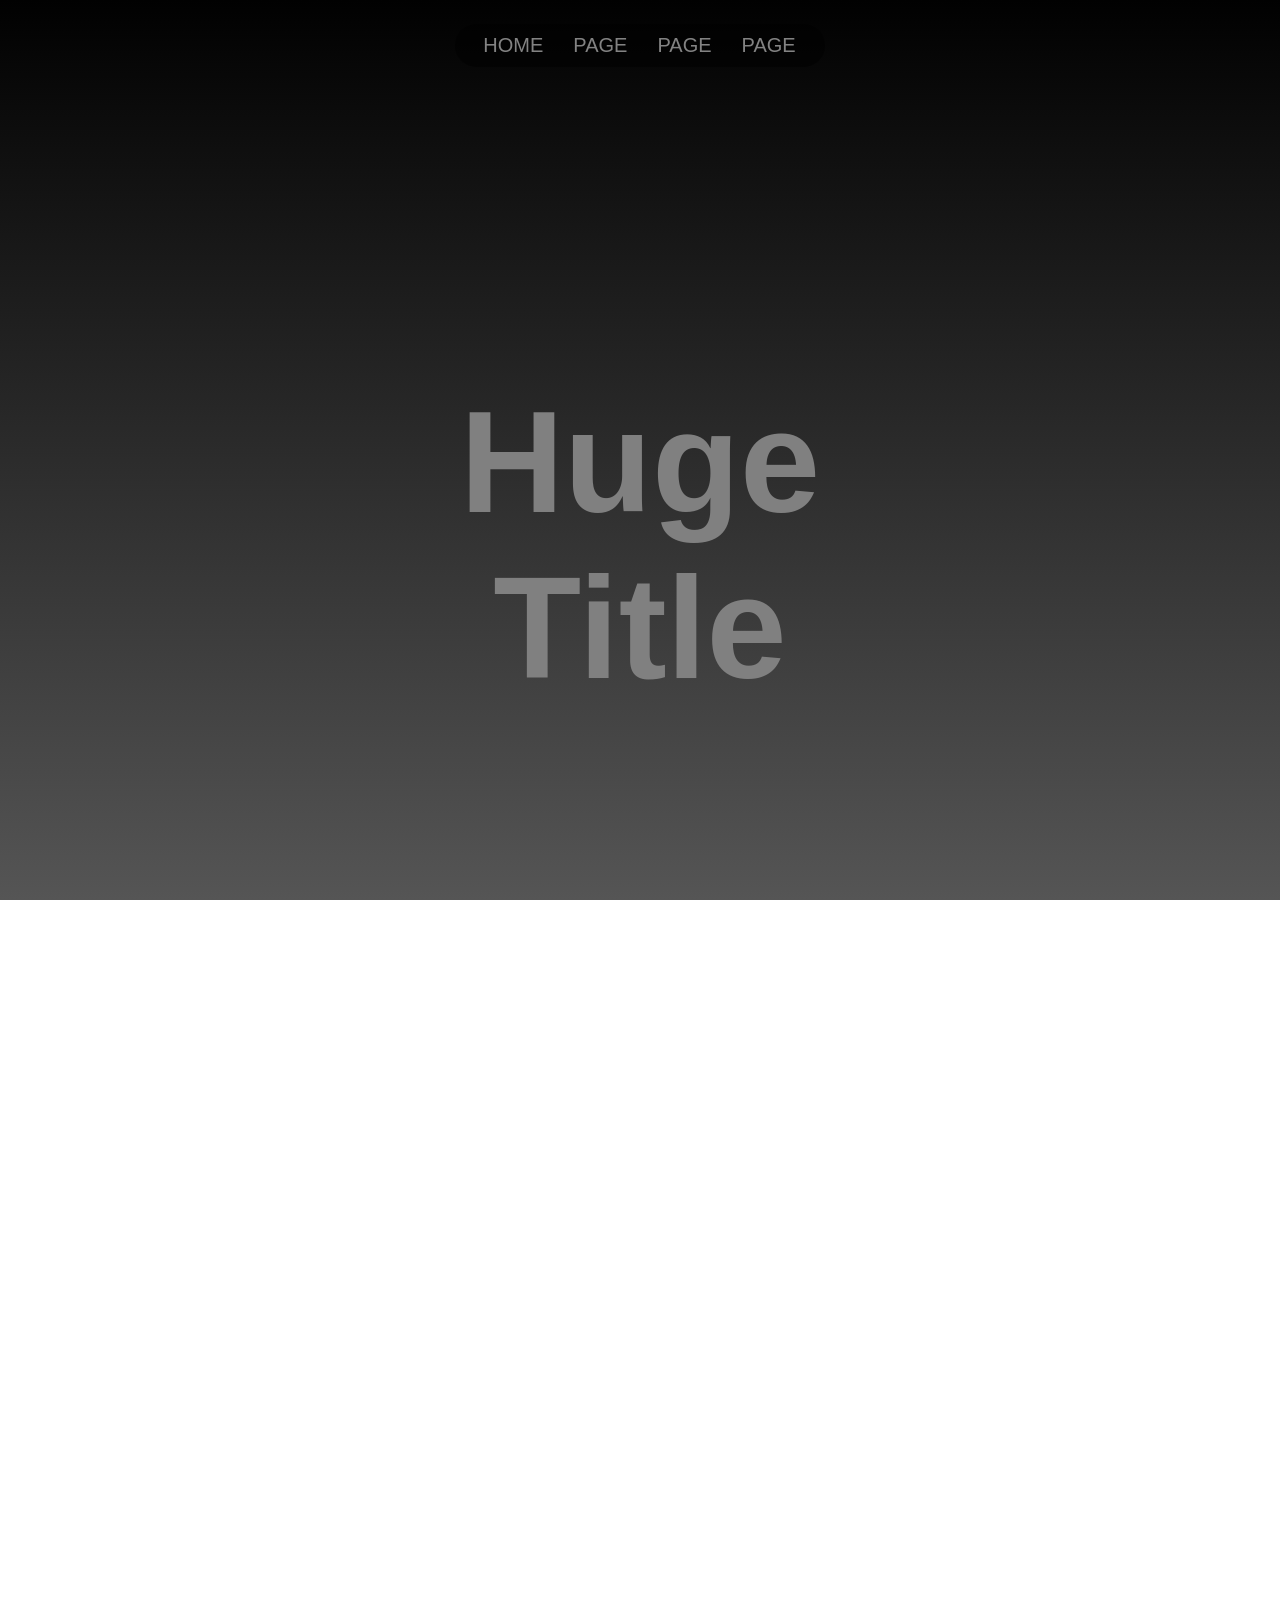
<file: index.html>
<!DOCTYPE html>
<html lang="en">
<head>
    <meta charset="UTF-8">
    <meta http-equiv="X-UA-Compatible" content="IE=edge">
    <meta name="viewport" content="width=device-width, initial-scale=1.0">
    <link rel="stylesheet" href="proj2CSS.css">
    <title>Containers Theme</title>
</head>
<body>

    <h1 id="Huge">Huge Title</h1>
    <div class="containerB">
        <ul id="taskbar">
            <li id="lin"><a id="link" href="#">Home</a></li>
            <li id="lin"><a id="link" href="#">Page</a></li>
            <li id="lin"><a id="link" href="#">Page</a></li>
            <li id="lin"><a id="link" href="#">Page</a></li>
        </ul>
        <br><br><br><br><br>
        <br><br><br><br><br>
        <br><br><br><br><br>
        <br><br><br><br><br>
        <br><br><br><br><br>
        <br><br><br><br><br>
        <br><br><br><br><br> 
        <br><br><br><br><br> 
        <br><br><br><br><br> 
        <br><br><br><br><br> 
        <div id="container">
            <h1 id="title">Containers Theme</h1>
            <p>Bla Bla Bla Bla Bla Bla Bla Bla Bla Bla Bla Bla Bla Bla Bla Bla Bla Bla Bla Bla Bla Bla Bla Bla Bla Bla Bla Bla Bla Bla Bla Bla Bla Bla Bla Bla Bla Bla Bla Bla Bla Bla Bla Bla Bla Bla Bla Bla Bla Bla Bla Bla Bla Bla Bla Bla Bla Bla Bla Bla Bla Bla Bla Bla</p>
            <p>Bla Bla Bla Bla Bla Bla Bla Bla Bla Bla Bla Bla Bla Bla Bla Bla Bla Bla Bla Bla Bla Bla Bla Bla Bla Bla Bla Bla Bla Bla Bla Bla Bla Bla Bla Bla Bla Bla Bla Bla Bla Bla Bla Bla Bla Bla Bla Bla Bla Bla Bla Bla Bla Bla Bla Bla Bla Bla Bla Bla Bla Bla Bla Bla</p>
            <p>Bla Bla Bla Bla Bla Bla Bla Bla Bla Bla Bla Bla Bla Bla Bla Bla Bla Bla Bla Bla Bla Bla Bla Bla Bla Bla Bla Bla Bla Bla Bla Bla Bla Bla Bla Bla Bla Bla Bla Bla Bla Bla Bla Bla Bla Bla Bla Bla Bla Bla Bla Bla Bla Bla Bla Bla Bla Bla Bla Bla Bla Bla Bla Bla</p>
            <p>Bla Bla Bla Bla Bla Bla Bla Bla Bla Bla Bla Bla Bla Bla Bla Bla Bla Bla Bla Bla Bla Bla Bla Bla Bla Bla Bla Bla Bla Bla Bla Bla Bla Bla Bla Bla Bla Bla Bla Bla Bla Bla Bla Bla Bla Bla Bla Bla Bla Bla Bla Bla Bla Bla Bla Bla Bla Bla Bla Bla Bla Bla Bla Bla</p>
            <p>Bla Bla Bla Bla Bla Bla Bla Bla Bla Bla Bla Bla Bla Bla Bla Bla Bla Bla Bla Bla Bla Bla Bla Bla Bla Bla Bla Bla Bla Bla Bla Bla Bla Bla Bla Bla Bla Bla Bla Bla Bla Bla Bla Bla Bla Bla Bla Bla Bla Bla Bla Bla Bla Bla Bla Bla Bla Bla Bla Bla Bla Bla Bla Bla</p>
            <p>Bla Bla Bla Bla Bla Bla Bla Bla Bla Bla Bla Bla Bla Bla Bla Bla Bla Bla Bla Bla Bla Bla Bla Bla Bla Bla Bla Bla Bla Bla Bla Bla Bla Bla Bla Bla Bla Bla Bla Bla Bla Bla Bla Bla Bla Bla Bla Bla Bla Bla Bla Bla Bla Bla Bla Bla Bla Bla Bla Bla Bla Bla Bla Bla</p>
            <p>Bla Bla Bla Bla Bla Bla Bla Bla Bla Bla Bla Bla Bla Bla Bla Bla Bla Bla Bla Bla Bla Bla Bla Bla Bla Bla Bla Bla Bla Bla Bla Bla Bla Bla Bla Bla Bla Bla Bla Bla Bla Bla Bla Bla Bla Bla Bla Bla Bla Bla Bla Bla Bla Bla Bla Bla Bla Bla Bla Bla Bla Bla Bla Bla</p>
            <p>Bla Bla Bla Bla Bla Bla Bla Bla Bla Bla Bla Bla Bla Bla Bla Bla Bla Bla Bla Bla Bla Bla Bla Bla Bla Bla Bla Bla Bla Bla Bla Bla Bla Bla Bla Bla Bla Bla Bla Bla Bla Bla Bla Bla Bla Bla Bla Bla Bla Bla Bla Bla Bla Bla Bla Bla Bla Bla Bla Bla Bla Bla Bla Bla</p>
            <p>Bla Bla Bla Bla Bla Bla Bla Bla Bla Bla Bla Bla Bla Bla Bla Bla Bla Bla Bla Bla Bla Bla Bla Bla Bla Bla Bla Bla Bla Bla Bla Bla Bla Bla Bla Bla Bla Bla Bla Bla Bla Bla Bla Bla Bla Bla Bla Bla Bla Bla Bla Bla Bla Bla Bla Bla Bla Bla Bla Bla Bla Bla Bla Bla</p>
            <p>Bla Bla Bla Bla Bla Bla Bla Bla Bla Bla Bla Bla Bla Bla Bla Bla Bla Bla Bla Bla Bla Bla Bla Bla Bla Bla Bla Bla Bla Bla Bla Bla Bla Bla Bla Bla Bla Bla Bla Bla Bla Bla Bla Bla Bla Bla Bla Bla Bla Bla Bla Bla Bla Bla Bla Bla Bla Bla Bla Bla Bla Bla Bla Bla</p>
            <p>Bla Bla Bla Bla Bla Bla Bla Bla Bla Bla Bla Bla Bla Bla Bla Bla Bla Bla Bla Bla Bla Bla Bla Bla Bla Bla Bla Bla Bla Bla Bla Bla Bla Bla Bla Bla Bla Bla Bla Bla Bla Bla Bla Bla Bla Bla Bla Bla Bla Bla Bla Bla Bla Bla Bla Bla Bla Bla Bla Bla Bla Bla Bla Bla</p>
            <p>Bla Bla Bla Bla Bla Bla Bla Bla Bla Bla Bla Bla Bla Bla Bla Bla Bla Bla Bla Bla Bla Bla Bla Bla Bla Bla Bla Bla Bla Bla Bla Bla Bla Bla Bla Bla Bla Bla Bla Bla Bla Bla Bla Bla Bla Bla Bla Bla Bla Bla Bla Bla Bla Bla Bla Bla Bla Bla Bla Bla Bla Bla Bla Bla</p>
        
        </div>
        <div id="container">
            <img id="imgUp" src="byc2.jpg">
            <h1 id="title">containers theme</h1>
            <p>Bla Bla Bla Bla Bla Bla Bla Bla Bla Bla Bla Bla Bla Bla Bla Bla Bla Bla Bla Bla Bla Bla Bla Bla Bla Bla Bla Bla Bla Bla Bla Bla Bla Bla Bla Bla Bla Bla Bla Bla Bla Bla Bla Bla Bla Bla Bla Bla Bla Bla Bla Bla Bla Bla Bla Bla Bla Bla Bla Bla Bla Bla Bla Bla</p>
            <p>Bla Bla Bla Bla Bla Bla Bla Bla Bla Bla Bla Bla Bla Bla Bla Bla Bla Bla Bla Bla Bla Bla Bla Bla Bla Bla Bla Bla Bla Bla Bla Bla Bla Bla Bla Bla Bla Bla Bla Bla Bla Bla Bla Bla Bla Bla Bla Bla Bla Bla Bla Bla Bla Bla Bla Bla Bla Bla Bla Bla Bla Bla Bla Bla</p>
            <p>Bla Bla Bla Bla Bla Bla Bla Bla Bla Bla Bla Bla Bla Bla Bla Bla Bla Bla Bla Bla Bla Bla Bla Bla Bla Bla Bla Bla Bla Bla Bla Bla Bla Bla Bla Bla Bla Bla Bla Bla Bla Bla Bla Bla Bla Bla Bla Bla Bla Bla Bla Bla Bla Bla Bla Bla Bla Bla Bla Bla Bla Bla Bla Bla</p>
            <p>Bla Bla Bla Bla Bla Bla Bla Bla Bla Bla Bla Bla Bla Bla Bla Bla Bla Bla Bla Bla Bla Bla Bla Bla Bla Bla Bla Bla Bla Bla Bla Bla Bla Bla Bla Bla Bla Bla Bla Bla Bla Bla Bla Bla Bla Bla Bla Bla Bla Bla Bla Bla Bla Bla Bla Bla Bla Bla Bla Bla Bla Bla Bla Bla</p>
            <p>Bla Bla Bla Bla Bla Bla Bla Bla Bla Bla Bla Bla Bla Bla Bla Bla Bla Bla Bla Bla Bla Bla Bla Bla Bla Bla Bla Bla Bla Bla Bla Bla Bla Bla Bla Bla Bla Bla Bla Bla Bla Bla Bla Bla Bla Bla Bla Bla Bla Bla Bla Bla Bla Bla Bla Bla Bla Bla Bla Bla Bla Bla Bla Bla</p>
            <p>Bla Bla Bla Bla Bla Bla Bla Bla Bla Bla Bla Bla Bla Bla Bla Bla Bla Bla Bla Bla Bla Bla Bla Bla Bla Bla Bla Bla Bla Bla Bla Bla Bla Bla Bla Bla Bla Bla Bla Bla Bla Bla Bla Bla Bla Bla Bla Bla Bla Bla Bla Bla Bla Bla Bla Bla Bla Bla Bla Bla Bla Bla Bla Bla</p>
            <p>Bla Bla Bla Bla Bla Bla Bla Bla Bla Bla Bla Bla Bla Bla Bla Bla Bla Bla Bla Bla Bla Bla Bla Bla Bla Bla Bla Bla Bla Bla Bla Bla Bla Bla Bla Bla Bla Bla Bla Bla Bla Bla Bla Bla Bla Bla Bla Bla Bla Bla Bla Bla Bla Bla Bla Bla Bla Bla Bla Bla Bla Bla Bla Bla</p>
            <p>Bla Bla Bla Bla Bla Bla Bla Bla Bla Bla Bla Bla Bla Bla Bla Bla Bla Bla Bla Bla Bla Bla Bla Bla Bla Bla Bla Bla Bla Bla Bla Bla Bla Bla Bla Bla Bla Bla Bla Bla Bla Bla Bla Bla Bla Bla Bla Bla Bla Bla Bla Bla Bla Bla Bla Bla Bla Bla Bla Bla Bla Bla Bla Bla</p>
            <p>Bla Bla Bla Bla Bla Bla Bla Bla Bla Bla Bla Bla Bla Bla Bla Bla Bla Bla Bla Bla Bla Bla Bla Bla Bla Bla Bla Bla Bla Bla Bla Bla Bla Bla Bla Bla Bla Bla Bla Bla Bla Bla Bla Bla Bla Bla Bla Bla Bla Bla Bla Bla Bla Bla Bla Bla Bla Bla Bla Bla Bla Bla Bla Bla</p>
        </div>
        <div id="container">
            <h1 id="title">containers theme</h1>
            <p>Bla Bla Bla Bla Bla Bla Bla Bla Bla Bla Bla Bla Bla Bla Bla Bla Bla Bla Bla Bla Bla Bla Bla Bla Bla Bla Bla Bla Bla Bla Bla Bla Bla Bla Bla Bla Bla Bla Bla Bla Bla Bla Bla Bla Bla Bla Bla Bla Bla Bla Bla Bla Bla Bla Bla Bla Bla Bla Bla Bla Bla Bla Bla Bla</p>
            <p>Bla Bla Bla Bla Bla Bla Bla Bla Bla Bla Bla Bla Bla Bla Bla Bla Bla Bla Bla Bla Bla Bla Bla Bla Bla Bla Bla Bla Bla Bla Bla Bla Bla Bla Bla Bla Bla Bla Bla Bla Bla Bla Bla Bla Bla Bla Bla Bla Bla Bla Bla Bla Bla Bla Bla Bla Bla Bla Bla Bla Bla Bla Bla Bla</p>
            <p>Bla Bla Bla Bla Bla Bla Bla Bla Bla Bla Bla Bla Bla Bla Bla Bla Bla Bla Bla Bla Bla Bla Bla Bla Bla Bla Bla Bla Bla Bla Bla Bla Bla Bla Bla Bla Bla Bla Bla Bla Bla Bla Bla Bla Bla Bla Bla Bla Bla Bla Bla Bla Bla Bla Bla Bla Bla Bla Bla Bla Bla Bla Bla Bla</p>
            <p>Bla Bla Bla Bla Bla Bla Bla Bla Bla Bla Bla Bla Bla Bla Bla Bla Bla Bla Bla Bla Bla Bla Bla Bla Bla Bla Bla Bla Bla Bla Bla Bla Bla Bla Bla Bla Bla Bla Bla Bla Bla Bla Bla Bla Bla Bla Bla Bla Bla Bla Bla Bla Bla Bla Bla Bla Bla Bla Bla Bla Bla Bla Bla Bla</p>
            <p>Bla Bla Bla Bla Bla Bla Bla Bla Bla Bla Bla Bla Bla Bla Bla Bla Bla Bla Bla Bla Bla Bla Bla Bla Bla Bla Bla Bla Bla Bla Bla Bla Bla Bla Bla Bla Bla Bla Bla Bla Bla Bla Bla Bla Bla Bla Bla Bla Bla Bla Bla Bla Bla Bla Bla Bla Bla Bla Bla Bla Bla Bla Bla Bla</p>
            <p>Bla Bla Bla Bla Bla Bla Bla Bla Bla Bla Bla Bla Bla Bla Bla Bla Bla Bla Bla Bla Bla Bla Bla Bla Bla Bla Bla Bla Bla Bla Bla Bla Bla Bla Bla Bla Bla Bla Bla Bla Bla Bla Bla Bla Bla Bla Bla Bla Bla Bla Bla Bla Bla Bla Bla Bla Bla Bla Bla Bla Bla Bla Bla Bla</p>
            <p>Bla Bla Bla Bla Bla Bla Bla Bla Bla Bla Bla Bla Bla Bla Bla Bla Bla Bla Bla Bla Bla Bla Bla Bla Bla Bla Bla Bla Bla Bla Bla Bla Bla Bla Bla Bla Bla Bla Bla Bla Bla Bla Bla Bla Bla Bla Bla Bla Bla Bla Bla Bla Bla Bla Bla Bla Bla Bla Bla Bla Bla Bla Bla Bla</p>
            <p>Bla Bla Bla Bla Bla Bla Bla Bla Bla Bla Bla Bla Bla Bla Bla Bla Bla Bla Bla Bla Bla Bla Bla Bla Bla Bla Bla Bla Bla Bla Bla Bla Bla Bla Bla Bla Bla Bla Bla Bla Bla Bla Bla Bla Bla Bla Bla Bla Bla Bla Bla Bla Bla Bla Bla Bla Bla Bla Bla Bla Bla Bla Bla Bla</p>
            <p>Bla Bla Bla Bla Bla Bla Bla Bla Bla Bla Bla Bla Bla Bla Bla Bla Bla Bla Bla Bla Bla Bla Bla Bla Bla Bla Bla Bla Bla Bla Bla Bla Bla Bla Bla Bla Bla Bla Bla Bla Bla Bla Bla Bla Bla Bla Bla Bla Bla Bla Bla Bla Bla Bla Bla Bla Bla Bla Bla Bla Bla Bla Bla Bla</p>
            <p>Bla Bla Bla Bla Bla Bla Bla Bla Bla Bla Bla Bla Bla Bla Bla Bla Bla Bla Bla Bla Bla Bla Bla Bla Bla Bla Bla Bla Bla Bla Bla Bla Bla Bla Bla Bla Bla Bla Bla Bla Bla Bla Bla Bla Bla Bla Bla Bla Bla Bla Bla Bla Bla Bla Bla Bla Bla Bla Bla Bla Bla Bla Bla Bla</p>
            <p>Bla Bla Bla Bla Bla Bla Bla Bla Bla Bla Bla Bla Bla Bla Bla Bla Bla Bla Bla Bla Bla Bla Bla Bla Bla Bla Bla Bla Bla Bla Bla Bla Bla Bla Bla Bla Bla Bla Bla Bla Bla Bla Bla Bla Bla Bla Bla Bla Bla Bla Bla Bla Bla Bla Bla Bla Bla Bla Bla Bla Bla Bla Bla Bla</p>
        </div>
    </div>
    <script src="proj3JS.js"></script>

</body>
</html>
</file>
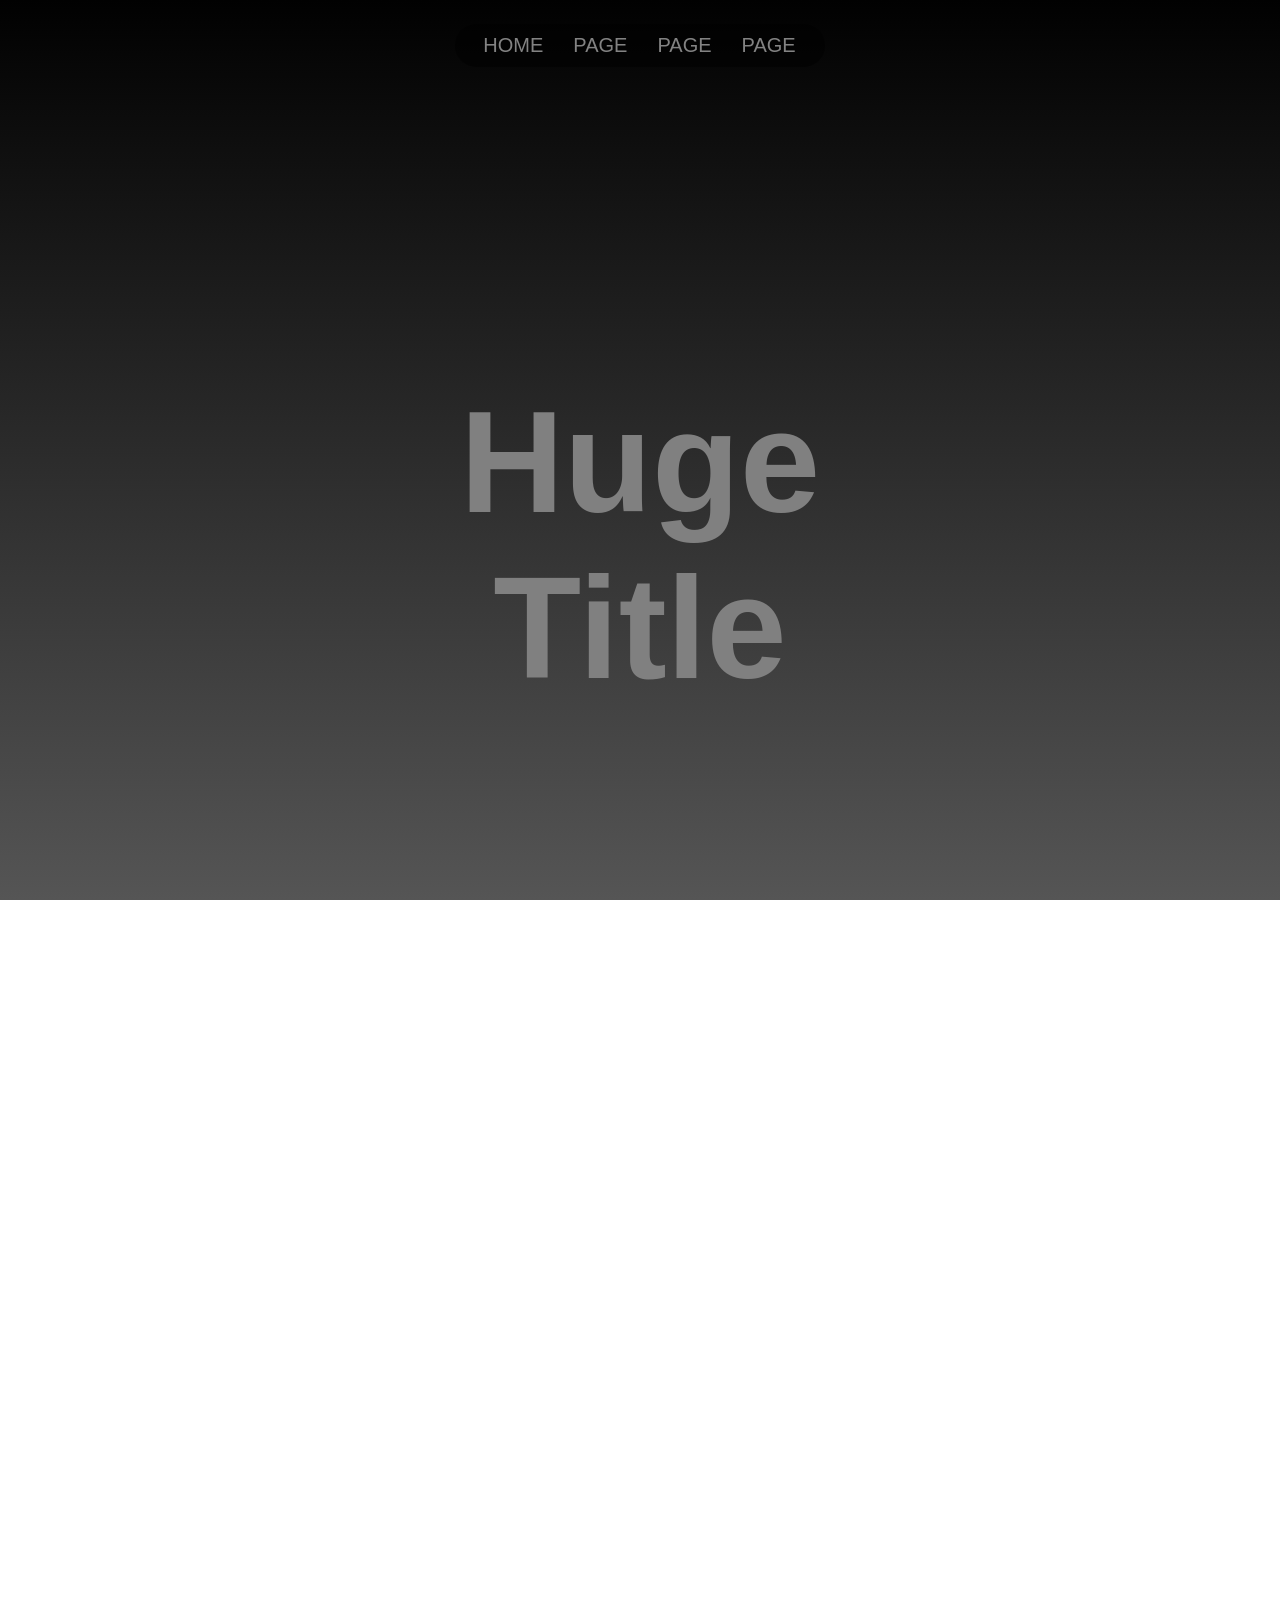
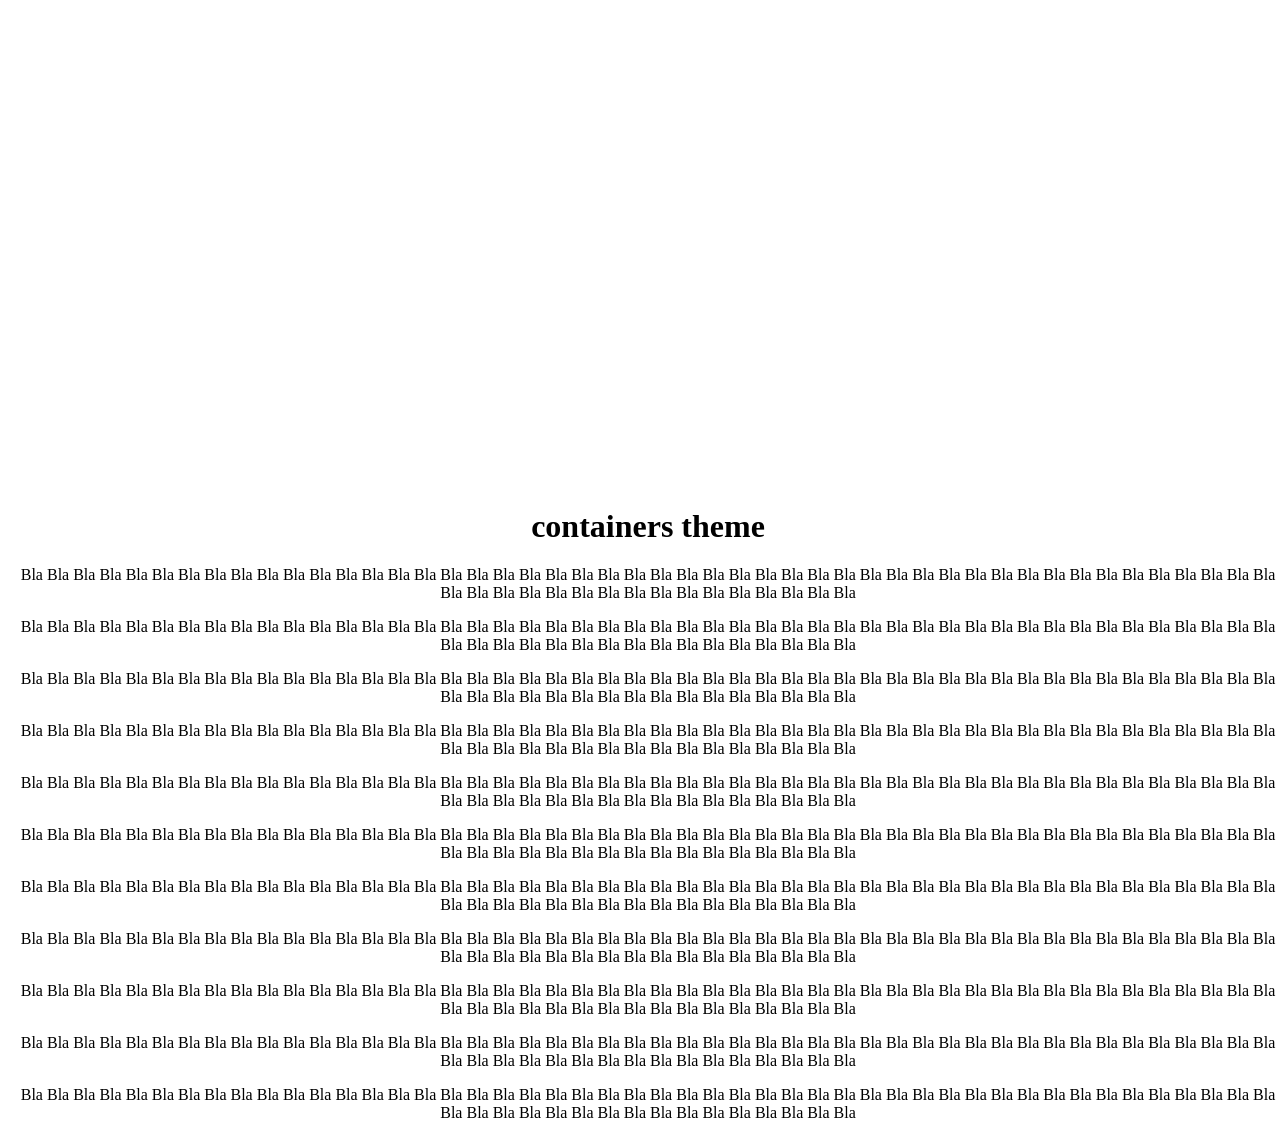
<file: proj2.html>
<!DOCTYPE html>
<html lang="en">
<head>
    <meta charset="UTF-8">
    <meta http-equiv="X-UA-Compatible" content="IE=edge">
    <meta name="viewport" content="width=device-width, initial-scale=1.0">
    <link rel="stylesheet" href="proj2CSS.css">
    <title>Containers Theme</title>
</head>
<body>

    <h1 id="Huge">Huge Title</h1>
    <div class="containerB">
        <ul id="taskbar">
            <li id="lin"><a id="link" href="#">Home</a></li>
            <li id="lin"><a id="link" href="#">Page</a></li>
            <li id="lin"><a id="link" href="#">Page</a></li>
            <li id="lin"><a id="link" href="#">Page</a></li>
        </ul>
        <br><br><br><br><br>
        <br><br><br><br><br>
        <br><br><br><br><br>
        <br><br><br><br><br>
        <br><br><br><br><br>
        <br><br><br><br><br>
        <br><br><br><br><br> 
        <br><br><br><br><br> 
        <br><br><br><br><br> 
        <br><br><br><br><br> 
        <div id="container">
            <h1 id="title">Containers Theme</h1>
            <p>Bla Bla Bla Bla Bla Bla Bla Bla Bla Bla Bla Bla Bla Bla Bla Bla Bla Bla Bla Bla Bla Bla Bla Bla Bla Bla Bla Bla Bla Bla Bla Bla Bla Bla Bla Bla Bla Bla Bla Bla Bla Bla Bla Bla Bla Bla Bla Bla Bla Bla Bla Bla Bla Bla Bla Bla Bla Bla Bla Bla Bla Bla Bla Bla</p>
            <p>Bla Bla Bla Bla Bla Bla Bla Bla Bla Bla Bla Bla Bla Bla Bla Bla Bla Bla Bla Bla Bla Bla Bla Bla Bla Bla Bla Bla Bla Bla Bla Bla Bla Bla Bla Bla Bla Bla Bla Bla Bla Bla Bla Bla Bla Bla Bla Bla Bla Bla Bla Bla Bla Bla Bla Bla Bla Bla Bla Bla Bla Bla Bla Bla</p>
            <p>Bla Bla Bla Bla Bla Bla Bla Bla Bla Bla Bla Bla Bla Bla Bla Bla Bla Bla Bla Bla Bla Bla Bla Bla Bla Bla Bla Bla Bla Bla Bla Bla Bla Bla Bla Bla Bla Bla Bla Bla Bla Bla Bla Bla Bla Bla Bla Bla Bla Bla Bla Bla Bla Bla Bla Bla Bla Bla Bla Bla Bla Bla Bla Bla</p>
            <p>Bla Bla Bla Bla Bla Bla Bla Bla Bla Bla Bla Bla Bla Bla Bla Bla Bla Bla Bla Bla Bla Bla Bla Bla Bla Bla Bla Bla Bla Bla Bla Bla Bla Bla Bla Bla Bla Bla Bla Bla Bla Bla Bla Bla Bla Bla Bla Bla Bla Bla Bla Bla Bla Bla Bla Bla Bla Bla Bla Bla Bla Bla Bla Bla</p>
            <p>Bla Bla Bla Bla Bla Bla Bla Bla Bla Bla Bla Bla Bla Bla Bla Bla Bla Bla Bla Bla Bla Bla Bla Bla Bla Bla Bla Bla Bla Bla Bla Bla Bla Bla Bla Bla Bla Bla Bla Bla Bla Bla Bla Bla Bla Bla Bla Bla Bla Bla Bla Bla Bla Bla Bla Bla Bla Bla Bla Bla Bla Bla Bla Bla</p>
            <p>Bla Bla Bla Bla Bla Bla Bla Bla Bla Bla Bla Bla Bla Bla Bla Bla Bla Bla Bla Bla Bla Bla Bla Bla Bla Bla Bla Bla Bla Bla Bla Bla Bla Bla Bla Bla Bla Bla Bla Bla Bla Bla Bla Bla Bla Bla Bla Bla Bla Bla Bla Bla Bla Bla Bla Bla Bla Bla Bla Bla Bla Bla Bla Bla</p>
            <p>Bla Bla Bla Bla Bla Bla Bla Bla Bla Bla Bla Bla Bla Bla Bla Bla Bla Bla Bla Bla Bla Bla Bla Bla Bla Bla Bla Bla Bla Bla Bla Bla Bla Bla Bla Bla Bla Bla Bla Bla Bla Bla Bla Bla Bla Bla Bla Bla Bla Bla Bla Bla Bla Bla Bla Bla Bla Bla Bla Bla Bla Bla Bla Bla</p>
            <p>Bla Bla Bla Bla Bla Bla Bla Bla Bla Bla Bla Bla Bla Bla Bla Bla Bla Bla Bla Bla Bla Bla Bla Bla Bla Bla Bla Bla Bla Bla Bla Bla Bla Bla Bla Bla Bla Bla Bla Bla Bla Bla Bla Bla Bla Bla Bla Bla Bla Bla Bla Bla Bla Bla Bla Bla Bla Bla Bla Bla Bla Bla Bla Bla</p>
            <p>Bla Bla Bla Bla Bla Bla Bla Bla Bla Bla Bla Bla Bla Bla Bla Bla Bla Bla Bla Bla Bla Bla Bla Bla Bla Bla Bla Bla Bla Bla Bla Bla Bla Bla Bla Bla Bla Bla Bla Bla Bla Bla Bla Bla Bla Bla Bla Bla Bla Bla Bla Bla Bla Bla Bla Bla Bla Bla Bla Bla Bla Bla Bla Bla</p>
            <p>Bla Bla Bla Bla Bla Bla Bla Bla Bla Bla Bla Bla Bla Bla Bla Bla Bla Bla Bla Bla Bla Bla Bla Bla Bla Bla Bla Bla Bla Bla Bla Bla Bla Bla Bla Bla Bla Bla Bla Bla Bla Bla Bla Bla Bla Bla Bla Bla Bla Bla Bla Bla Bla Bla Bla Bla Bla Bla Bla Bla Bla Bla Bla Bla</p>
            <p>Bla Bla Bla Bla Bla Bla Bla Bla Bla Bla Bla Bla Bla Bla Bla Bla Bla Bla Bla Bla Bla Bla Bla Bla Bla Bla Bla Bla Bla Bla Bla Bla Bla Bla Bla Bla Bla Bla Bla Bla Bla Bla Bla Bla Bla Bla Bla Bla Bla Bla Bla Bla Bla Bla Bla Bla Bla Bla Bla Bla Bla Bla Bla Bla</p>
            <p>Bla Bla Bla Bla Bla Bla Bla Bla Bla Bla Bla Bla Bla Bla Bla Bla Bla Bla Bla Bla Bla Bla Bla Bla Bla Bla Bla Bla Bla Bla Bla Bla Bla Bla Bla Bla Bla Bla Bla Bla Bla Bla Bla Bla Bla Bla Bla Bla Bla Bla Bla Bla Bla Bla Bla Bla Bla Bla Bla Bla Bla Bla Bla Bla</p>
        
        </div>
        <div id="container">
            <img id="imgUp" src="byc2.jpg" alt="...">
            <h1 id="title">containers theme</h1>
            <p>Bla Bla Bla Bla Bla Bla Bla Bla Bla Bla Bla Bla Bla Bla Bla Bla Bla Bla Bla Bla Bla Bla Bla Bla Bla Bla Bla Bla Bla Bla Bla Bla Bla Bla Bla Bla Bla Bla Bla Bla Bla Bla Bla Bla Bla Bla Bla Bla Bla Bla Bla Bla Bla Bla Bla Bla Bla Bla Bla Bla Bla Bla Bla Bla</p>
            <p>Bla Bla Bla Bla Bla Bla Bla Bla Bla Bla Bla Bla Bla Bla Bla Bla Bla Bla Bla Bla Bla Bla Bla Bla Bla Bla Bla Bla Bla Bla Bla Bla Bla Bla Bla Bla Bla Bla Bla Bla Bla Bla Bla Bla Bla Bla Bla Bla Bla Bla Bla Bla Bla Bla Bla Bla Bla Bla Bla Bla Bla Bla Bla Bla</p>
            <p>Bla Bla Bla Bla Bla Bla Bla Bla Bla Bla Bla Bla Bla Bla Bla Bla Bla Bla Bla Bla Bla Bla Bla Bla Bla Bla Bla Bla Bla Bla Bla Bla Bla Bla Bla Bla Bla Bla Bla Bla Bla Bla Bla Bla Bla Bla Bla Bla Bla Bla Bla Bla Bla Bla Bla Bla Bla Bla Bla Bla Bla Bla Bla Bla</p>
            <p>Bla Bla Bla Bla Bla Bla Bla Bla Bla Bla Bla Bla Bla Bla Bla Bla Bla Bla Bla Bla Bla Bla Bla Bla Bla Bla Bla Bla Bla Bla Bla Bla Bla Bla Bla Bla Bla Bla Bla Bla Bla Bla Bla Bla Bla Bla Bla Bla Bla Bla Bla Bla Bla Bla Bla Bla Bla Bla Bla Bla Bla Bla Bla Bla</p>
            <p>Bla Bla Bla Bla Bla Bla Bla Bla Bla Bla Bla Bla Bla Bla Bla Bla Bla Bla Bla Bla Bla Bla Bla Bla Bla Bla Bla Bla Bla Bla Bla Bla Bla Bla Bla Bla Bla Bla Bla Bla Bla Bla Bla Bla Bla Bla Bla Bla Bla Bla Bla Bla Bla Bla Bla Bla Bla Bla Bla Bla Bla Bla Bla Bla</p>
            <p>Bla Bla Bla Bla Bla Bla Bla Bla Bla Bla Bla Bla Bla Bla Bla Bla Bla Bla Bla Bla Bla Bla Bla Bla Bla Bla Bla Bla Bla Bla Bla Bla Bla Bla Bla Bla Bla Bla Bla Bla Bla Bla Bla Bla Bla Bla Bla Bla Bla Bla Bla Bla Bla Bla Bla Bla Bla Bla Bla Bla Bla Bla Bla Bla</p>
            <p>Bla Bla Bla Bla Bla Bla Bla Bla Bla Bla Bla Bla Bla Bla Bla Bla Bla Bla Bla Bla Bla Bla Bla Bla Bla Bla Bla Bla Bla Bla Bla Bla Bla Bla Bla Bla Bla Bla Bla Bla Bla Bla Bla Bla Bla Bla Bla Bla Bla Bla Bla Bla Bla Bla Bla Bla Bla Bla Bla Bla Bla Bla Bla Bla</p>
            <p>Bla Bla Bla Bla Bla Bla Bla Bla Bla Bla Bla Bla Bla Bla Bla Bla Bla Bla Bla Bla Bla Bla Bla Bla Bla Bla Bla Bla Bla Bla Bla Bla Bla Bla Bla Bla Bla Bla Bla Bla Bla Bla Bla Bla Bla Bla Bla Bla Bla Bla Bla Bla Bla Bla Bla Bla Bla Bla Bla Bla Bla Bla Bla Bla</p>
            <p>Bla Bla Bla Bla Bla Bla Bla Bla Bla Bla Bla Bla Bla Bla Bla Bla Bla Bla Bla Bla Bla Bla Bla Bla Bla Bla Bla Bla Bla Bla Bla Bla Bla Bla Bla Bla Bla Bla Bla Bla Bla Bla Bla Bla Bla Bla Bla Bla Bla Bla Bla Bla Bla Bla Bla Bla Bla Bla Bla Bla Bla Bla Bla Bla</p>
        </div>
        <div id="container3">
            <!-- <img id="imgBg" src="byc2.jpg" alt="..."> -->
            <h1 id="title">containers theme</h1>
            <p>Bla Bla Bla Bla Bla Bla Bla Bla Bla Bla Bla Bla Bla Bla Bla Bla Bla Bla Bla Bla Bla Bla Bla Bla Bla Bla Bla Bla Bla Bla Bla Bla Bla Bla Bla Bla Bla Bla Bla Bla Bla Bla Bla Bla Bla Bla Bla Bla Bla Bla Bla Bla Bla Bla Bla Bla Bla Bla Bla Bla Bla Bla Bla Bla</p>
            <p>Bla Bla Bla Bla Bla Bla Bla Bla Bla Bla Bla Bla Bla Bla Bla Bla Bla Bla Bla Bla Bla Bla Bla Bla Bla Bla Bla Bla Bla Bla Bla Bla Bla Bla Bla Bla Bla Bla Bla Bla Bla Bla Bla Bla Bla Bla Bla Bla Bla Bla Bla Bla Bla Bla Bla Bla Bla Bla Bla Bla Bla Bla Bla Bla</p>
            <p>Bla Bla Bla Bla Bla Bla Bla Bla Bla Bla Bla Bla Bla Bla Bla Bla Bla Bla Bla Bla Bla Bla Bla Bla Bla Bla Bla Bla Bla Bla Bla Bla Bla Bla Bla Bla Bla Bla Bla Bla Bla Bla Bla Bla Bla Bla Bla Bla Bla Bla Bla Bla Bla Bla Bla Bla Bla Bla Bla Bla Bla Bla Bla Bla</p>
            <p>Bla Bla Bla Bla Bla Bla Bla Bla Bla Bla Bla Bla Bla Bla Bla Bla Bla Bla Bla Bla Bla Bla Bla Bla Bla Bla Bla Bla Bla Bla Bla Bla Bla Bla Bla Bla Bla Bla Bla Bla Bla Bla Bla Bla Bla Bla Bla Bla Bla Bla Bla Bla Bla Bla Bla Bla Bla Bla Bla Bla Bla Bla Bla Bla</p>
            <p>Bla Bla Bla Bla Bla Bla Bla Bla Bla Bla Bla Bla Bla Bla Bla Bla Bla Bla Bla Bla Bla Bla Bla Bla Bla Bla Bla Bla Bla Bla Bla Bla Bla Bla Bla Bla Bla Bla Bla Bla Bla Bla Bla Bla Bla Bla Bla Bla Bla Bla Bla Bla Bla Bla Bla Bla Bla Bla Bla Bla Bla Bla Bla Bla</p>
            <p>Bla Bla Bla Bla Bla Bla Bla Bla Bla Bla Bla Bla Bla Bla Bla Bla Bla Bla Bla Bla Bla Bla Bla Bla Bla Bla Bla Bla Bla Bla Bla Bla Bla Bla Bla Bla Bla Bla Bla Bla Bla Bla Bla Bla Bla Bla Bla Bla Bla Bla Bla Bla Bla Bla Bla Bla Bla Bla Bla Bla Bla Bla Bla Bla</p>
            <p>Bla Bla Bla Bla Bla Bla Bla Bla Bla Bla Bla Bla Bla Bla Bla Bla Bla Bla Bla Bla Bla Bla Bla Bla Bla Bla Bla Bla Bla Bla Bla Bla Bla Bla Bla Bla Bla Bla Bla Bla Bla Bla Bla Bla Bla Bla Bla Bla Bla Bla Bla Bla Bla Bla Bla Bla Bla Bla Bla Bla Bla Bla Bla Bla</p>
            <p>Bla Bla Bla Bla Bla Bla Bla Bla Bla Bla Bla Bla Bla Bla Bla Bla Bla Bla Bla Bla Bla Bla Bla Bla Bla Bla Bla Bla Bla Bla Bla Bla Bla Bla Bla Bla Bla Bla Bla Bla Bla Bla Bla Bla Bla Bla Bla Bla Bla Bla Bla Bla Bla Bla Bla Bla Bla Bla Bla Bla Bla Bla Bla Bla</p>
            <p>Bla Bla Bla Bla Bla Bla Bla Bla Bla Bla Bla Bla Bla Bla Bla Bla Bla Bla Bla Bla Bla Bla Bla Bla Bla Bla Bla Bla Bla Bla Bla Bla Bla Bla Bla Bla Bla Bla Bla Bla Bla Bla Bla Bla Bla Bla Bla Bla Bla Bla Bla Bla Bla Bla Bla Bla Bla Bla Bla Bla Bla Bla Bla Bla</p>
            <p>Bla Bla Bla Bla Bla Bla Bla Bla Bla Bla Bla Bla Bla Bla Bla Bla Bla Bla Bla Bla Bla Bla Bla Bla Bla Bla Bla Bla Bla Bla Bla Bla Bla Bla Bla Bla Bla Bla Bla Bla Bla Bla Bla Bla Bla Bla Bla Bla Bla Bla Bla Bla Bla Bla Bla Bla Bla Bla Bla Bla Bla Bla Bla Bla</p>
            <p>Bla Bla Bla Bla Bla Bla Bla Bla Bla Bla Bla Bla Bla Bla Bla Bla Bla Bla Bla Bla Bla Bla Bla Bla Bla Bla Bla Bla Bla Bla Bla Bla Bla Bla Bla Bla Bla Bla Bla Bla Bla Bla Bla Bla Bla Bla Bla Bla Bla Bla Bla Bla Bla Bla Bla Bla Bla Bla Bla Bla Bla Bla Bla Bla</p>
        </div>
    </div>
    <script src="proj3JS.js"></script>

</body>
</html>
</file>
<file: proj2CSS.css>
body{
    width: 100%;
    height: 100%;
    background: -moz-linear-gradient(top, #010101 0%, #555555 100%);
    background: -webkit-linear-gradient(top, #010101 0%, #555555 100%);
    background: linear-gradient(top, #010101 0%, #555555 100%);
    background-repeat: no-repeat;
    background-attachment: fixed;
    text-align: center;  
    background-position: fixed;
    content: "Huge Title" ;
    display: flex;
    align-items: center;
    justify-content: center;
    overflow-x: hidden;
}
#Huge{
    font-family: Arial, Helvetica, sans-serif;
    color: gray;
    position: fixed;
    z-index: -1;
    top: 50%;
    left: 50%;
    transform: translate(-50%, -50%);
    font-size: 9rem;
    width: auto;
}
#taskbar{
    transition-duration: 500ms;
    background-color: black;
    opacity: 0.5;
    border-radius: 40px;
    width:370px;
    left: 50%;
    margin-left: -185px;
    padding-inline-start: 0px;
    position: fixed;
    display: flex; 
    justify-content: center;
    align-items: center;
    z-index: 2;

}
#taskbar:hover{
    transition-duration: 500ms ;
    opacity: 1;
}

#lin{
    display: inline-block;
    margin-top:10px;
    margin-bottom:10px;
}

#link{
    color:black;
    text-decoration: none;
    border-radius: 7px;
    padding: 5px;
    font-family: arial;
    font-size: 20px;
    margin: 10px;
    text-transform: uppercase; 
    color: white;
}
#link:hover{
    color: orangered;
    text-decoration: none;;
}
#imgUp{
    width:100%;
    height: 400px;
    border-radius: 20px 20px 0px 0px ;
    margin: 0%;
}
#container{
    background-color: white;
    border-radius: 20px;
    margin: auto;
    width:calc(100% - 20px) ;
    min-height: 300px;
    max-height: 400px;
    margin-bottom: 200px;
    font-size: 100%;
    color: black;
    font-size: medium;
    overflow-y: scroll;
    opacity: 0;
    transition: 1s;
}
#container.show{
    opacity: 1;
    transition: 1s;
}
#container:last-child{
    background-color: #cccccc;
    background: url("wallpaperflare.com_wallpaper\ \(5\).jpg") no-repeat center center/cover;
    margin-bottom: 500px;
}

#container p{
    margin: 10px;
    text-align: left;
}



@media only screen and (min-width: 768px){
    #container{
        font-size: 20px;
    }
}
@media only screen and (min-width: 1000px){
    #container{width: 90%;}
}
@media only screen and (min-width: 1500px){
    #container{
        height: 700px;
        max-height: 800px;
        width: 60%;
    }
    #huge{
        font-size: 15rem;
    }
}

::-webkit-scrollbar{
    width: 20px;
    background: transparent;
    border-top-right-radius: 100vw;
    border-bottom-right-radius: 100vw;
}
::-webkit-scrollbar-track{
    background-color: rgb(155, 154, 154);
    opacity:0.3;
    border-radius: 100vw;
    margin-block: .5em;
}
::-webkit-scrollbar-thumb{
    background-color: rgba(90, 89, 89,.7);
    border-radius: 100vw;
}
::-webkit-scrollbar-thumb:hover{
    background-color: rgba(77, 77, 77, 0.9);
}
#container::-webkit-scrollbar{
    background-color: white;
}
</file>
